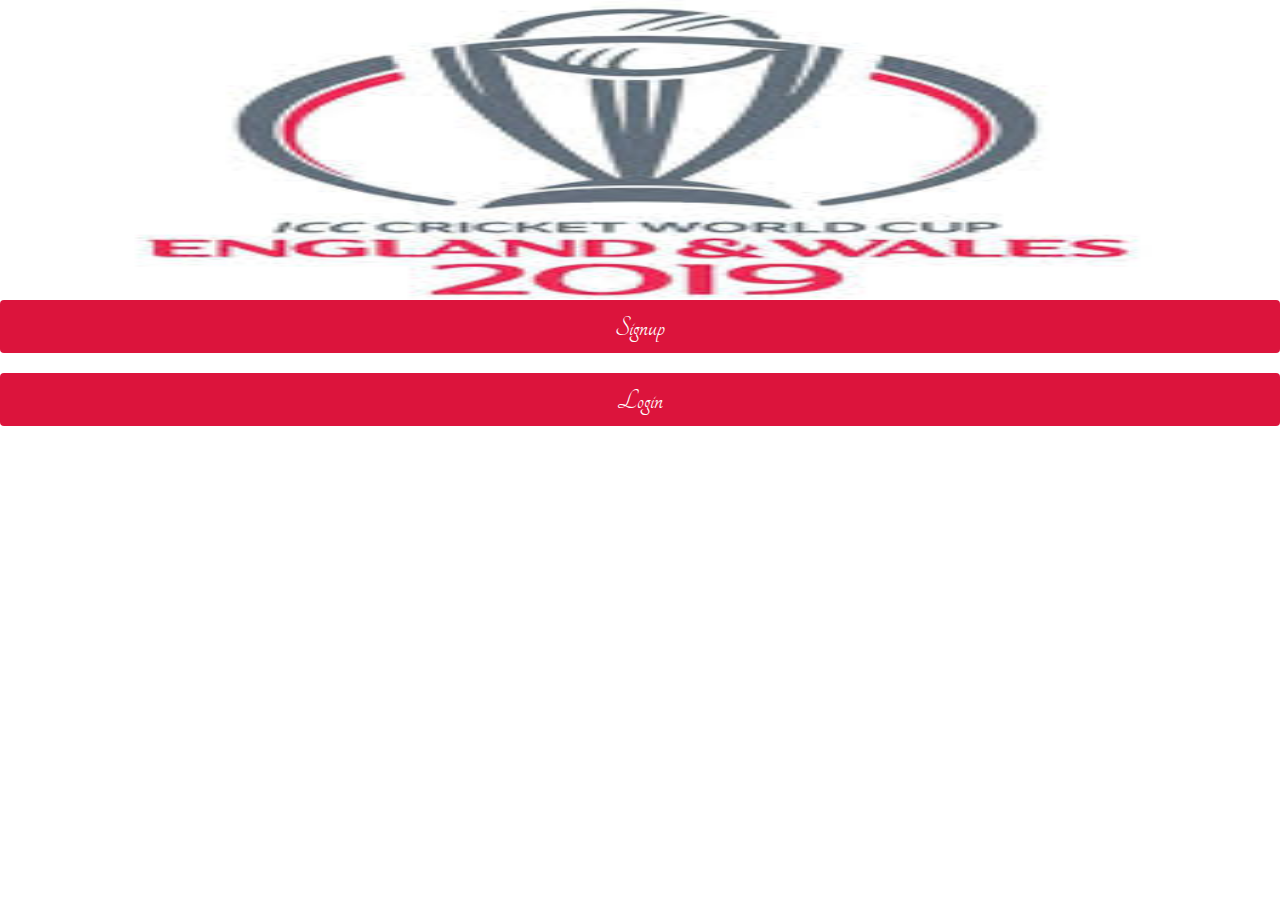
<file: Index.html>
<!DOCTYPE html PUBLIC "-//W3C//DTD XHTML 1.0 Transitional//EN" "http://www.w3.org/TR/xhtml1/DTD/xhtml1-transitional.dtd">
<html xmlns="http://www.w3.org/1999/xhtml">
<head>
<meta http-equiv="Content-Type" content="text/html; charset=utf-8" />
<title>Index</title>
<script src="js/jquery.js"></script>
<script src="js/bootstrap.min.js"></script>
<link type="text/css" rel="stylesheet" href="css/bootstrap.min.css" />
<link type="text/css" rel="stylesheet" href="style/index.css" />
<link rel="stylesheet" href="https://fonts.googleapis.com/css?family=Tangerine">

</head>

<body>

<div>

<img class="img img-responsive" src="images/download.jpg" />

<a href="siggnuppage.html"><button class="btn btn-block"  type="button">Signup</button></a><br />
<a href="login.html"><button class="btn btn-block"  type="button">Login</button></a>

</div>


</body>
</html>
</file>
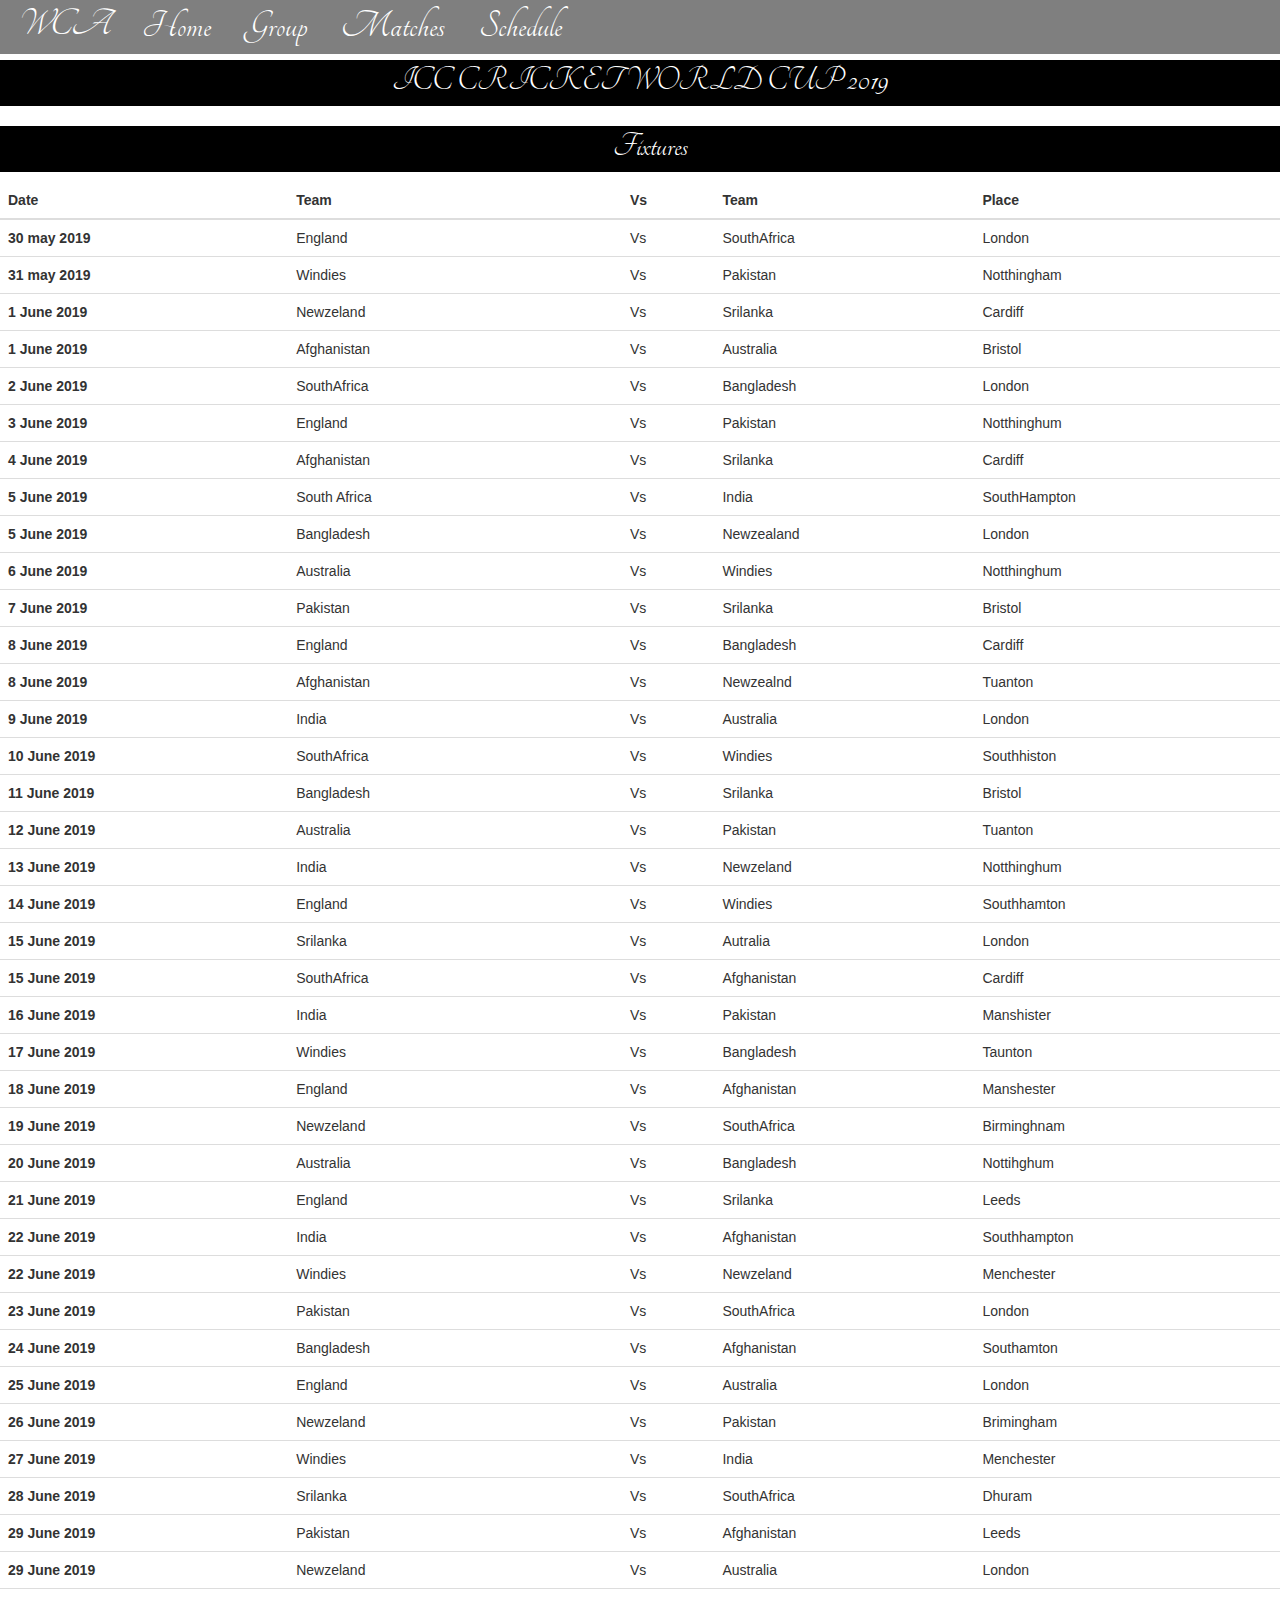
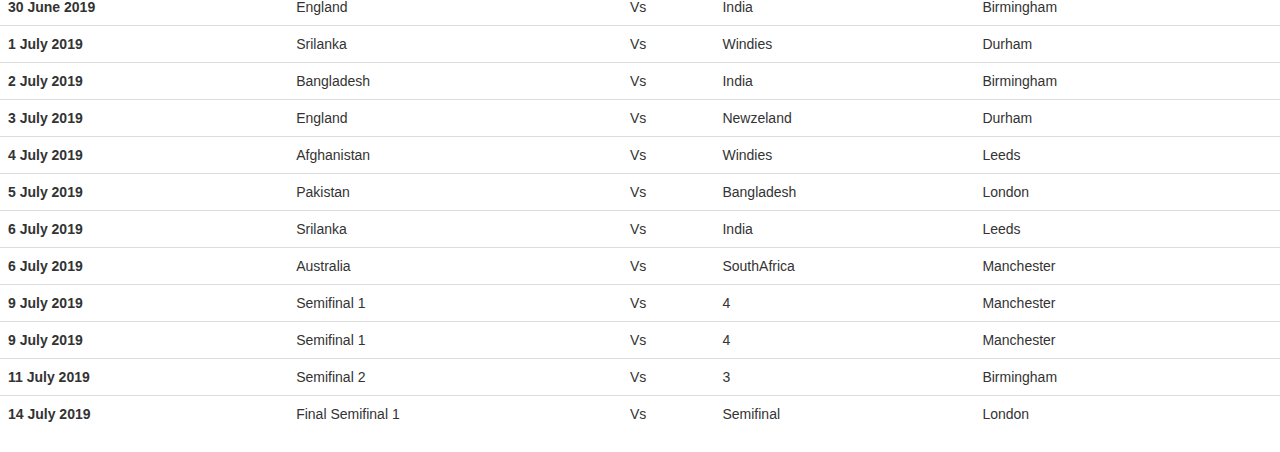
<file: matches.html>
<!DOCTYPE html PUBLIC "-//W3C//DTD XHTML 1.0 Transitional//EN" "http://www.w3.org/TR/xhtml1/DTD/xhtml1-transitional.dtd">
<html xmlns="http://www.w3.org/1999/xhtml">
<head>
<meta http-equiv="Content-Type" content="text/html; charset=utf-8" />
<title>Matches</title>
<script src="js/jquery.min"></script>
<script src="js/bootstrap.min.js"></script>
<link type="text/css" rel="stylesheet" href="css/bootstrap.min.css" />
<link type="text/css" rel="stylesheet" href="style/matches.css"/>
<link rel="stylesheet" href="https://fonts.googleapis.com/css?family=Tangerine">

</head>

<body>

<nav class="navbar-default navbar-inverse navbar-fixed-top">
<div class="navbar-header">
<button type="button"  class="navbar-toggle" data-target="#navbar-collapse" data-toggle="collapse">

<span class="icon-bar"></span>
<span class="icon-bar"></span>
<span class="icon-bar"></span>

</button>

<i class="navbar-brand">WCA</i>
</div>

<div class="collapse navbar-collapse" id="navbar-collapse">
<ul class="nav navbar-nav">

<li><a href="home.html">Home</a></li> &nbsp;&nbsp;
<li><a href="group.html">Group</a></li>&nbsp;&nbsp;
<li><a href="matches.html">Matches</a></li>&nbsp;&nbsp;
<li><a href="Schedule.html">Schedule</a></li>&nbsp;&nbsp;

</ul>
</div>
</nav>

<br />
<br />

<div>
<div>

<h3 class="h1">ICC CRICKET WORLD CUP 2019</h3>
<h3 class="h1">&nbsp; &nbsp; Fixtures</h3>
</div>

<table class="table table-dark">
  <thead>
    <tr>
      <th scope="col">Date</th>
      <th scope="col">Team</th>
      <th scope="col">Vs</th>
      <th scope="col">Team</th>
      <th scope="col">Place</th>
    </tr>
  </thead>
  <tbody>
    <tr>
      <th scope="row">30 may 2019</th>
      <td>England</td>
      <td>Vs</td>
      <td>SouthAfrica</td>
      <td>London</td>
    </tr>
    <tr>
      <th scope="row">31 may 2019</th>
      <td>Windies</td>
      <td>Vs</td>
      <td>Pakistan</td>
      <td>Notthingham</td>
    </tr>
    <tr>
      <th scope="row">1 June 2019</th>
      <td>Newzeland</td>
      <td>Vs</td>
      <td>Srilanka</td>
     <td>Cardiff</td>   
     </tr>
     <tr>
      <th scope="row">1 June 2019</th>
      <td>Afghanistan</td>
      <td>Vs</td>
      <td>Australia</td>
     <td>Bristol</td>   
     </tr>
     <tr>
      <th scope="row">2 June 2019</th>
      <td>SouthAfrica</td>
      <td>Vs</td>
      <td>Bangladesh</td>
     <td>London</td>   
     </tr>
     <tr>
      <th scope="row">3 June 2019</th>
      <td>England</td>
      <td>Vs</td>
      <td>Pakistan</td>
     <td>Notthinghum</td>   
     </tr>
     <tr>
      <th scope="row">4 June 2019</th>
      <td>Afghanistan</td>
      <td>Vs</td>
      <td>Srilanka</td>
     <td>Cardiff</td>   
     </tr>
     <tr>
      <th scope="row">5 June 2019</th>
      <td>South Africa</td>
      <td>Vs</td>
      <td>India</td>
     <td>SouthHampton</td>   
     </tr>
     <tr>
      <th scope="row">5 June 2019</th>
      <td>Bangladesh</td>
      <td>Vs</td>
      <td>Newzealand</td>
     <td>London</td>   
     </tr>
     <tr>
      <th scope="row">6 June 2019</th>
      <td>Australia</td>
      <td>Vs</td>
      <td>Windies</td>
     <td>Notthinghum</td>   
     </tr>
     <tr>
      <th scope="row">7 June 2019</th>
      <td>Pakistan</td>
      <td>Vs</td>
      <td>Srilanka</td>
     <td>Bristol</td>   
     </tr>
     <tr>
      <th scope="row">8 June 2019</th>
      <td>England</td>
      <td>Vs</td>
      <td>Bangladesh</td>
     <td>Cardiff</td>   
     </tr>
     <tr>
      <th scope="row">8 June 2019</th>
      <td>Afghanistan</td>
      <td>Vs</td>
      <td>Newzealnd</td>
     <td>Tuanton</td>   
     </tr>
     <tr>
      <th scope="row">9 June 2019</th>
      <td>India</td>
      <td>Vs</td>
      <td>Australia</td>
     <td>London</td>   
     </tr>
     <tr>
      <th scope="row">10 June 2019</th>
      <td>SouthAfrica</td>
      <td>Vs</td>
      <td>Windies</td>
     <td>Southhiston</td>   
     </tr>
     <tr>
      <th scope="row">11 June 2019</th>
      <td>Bangladesh</td>
      <td>Vs</td>
      <td>Srilanka</td>
     <td>Bristol</td>   
     </tr>
     <tr>
      <th scope="row">12 June 2019</th>
      <td>Australia</td>
      <td>Vs</td>
      <td>Pakistan</td>
     <td>Tuanton</td>   
     </tr>
     <tr>
      <th scope="row">13 June 2019</th>
      <td>India</td>
      <td>Vs</td>
      <td>Newzeland</td>
     <td>Notthinghum</td>   
     </tr>
     <tr>
      <th scope="row">14 June 2019</th>
      <td>England</td>
      <td>Vs</td>
      <td>Windies</td>
     <td>Southhamton</td>   
     </tr>
     <tr>
      <th scope="row">15 June 2019</th>
      <td>Srilanka</td>
      <td>Vs</td>
      <td>Autralia</td>
     <td>London</td>   
     </tr>
     <tr>
      <th scope="row">15 June 2019</th>
      <td>SouthAfrica</td>
      <td>Vs</td>
      <td>Afghanistan</td>
     <td>Cardiff</td>   
     </tr>
     <tr>
      <th scope="row">16 June 2019</th>
      <td>India</td>
      <td>Vs</td>
      <td>Pakistan</td>
     <td>Manshister</td>   
     </tr>
     <tr>
      <th scope="row">17 June 2019</th>
      <td>Windies</td>
      <td>Vs</td>
      <td>Bangladesh</td>
     <td>Taunton</td>   
     </tr>
     <tr>
      <th scope="row">18 June 2019</th>
      <td>England</td>
      <td>Vs</td>
      <td>Afghanistan</td>
     <td>Manshester</td>   
     </tr>
     <tr>
      <th scope="row">19 June 2019</th>
      <td>Newzeland</td>
      <td>Vs</td>
      <td>SouthAfrica</td>
     <td>Birminghnam</td>   
     </tr>
     <tr>
      <th scope="row">20 June 2019</th>
      <td>Australia</td>
      <td>Vs</td>
      <td>Bangladesh</td>
     <td>Nottihghum</td>   
     </tr>
     <tr>
      <th scope="row">21 June 2019</th>
      <td>England</td>
      <td>Vs</td>
      <td>Srilanka</td>
     <td>Leeds</td>   
     </tr>
      <th scope="row">22 June 2019</th>
      <td>India</td>
      <td>Vs</td>
      <td>Afghanistan</td>
     <td>Southhampton</td>   
     </tr>
      <th scope="row">22 June 2019</th>
      <td>Windies</td>
      <td>Vs</td>
      <td>Newzeland</td>
     <td>Menchester</td>   
     </tr>
      <th scope="row">23 June 2019</th>
      <td>Pakistan</td>
      <td>Vs</td>
      <td>SouthAfrica</td>
     <td>London</td>   
     </tr>
      <th scope="row">24 June 2019</th>
      <td>Bangladesh</td>
      <td>Vs</td>
      <td>Afghanistan</td>
     <td>Southamton</td>   
     </tr>
      <th scope="row">25 June 2019</th>
      <td>England</td>
      <td>Vs</td>
      <td>Australia</td>
     <td>London</td>   
     </tr>
      <th scope="row">26 June 2019</th>
      <td>Newzeland</td>
      <td>Vs</td>
      <td>Pakistan</td>
     <td>Brimingham</td>   
     </tr>
      <th scope="row">27 June 2019</th>
      <td>Windies</td>
      <td>Vs</td>
      <td>India</td>
     <td>Menchester</td>   
     </tr>
      <th scope="row">28 June 2019</th>
      <td>Srilanka</td>
      <td>Vs</td>
      <td>SouthAfrica</td>
     <td>Dhuram</td>   
     </tr>
      <th scope="row">29 June 2019</th>
      <td>Pakistan</td>
      <td>Vs</td>
      <td>Afghanistan</td>
     <td>Leeds</td>   
     </tr>
      <th scope="row">29 June 2019</th>
      <td>Newzeland</td>
      <td>Vs</td>
      <td>Australia</td>
     <td>London</td>   
     </tr>
      <th scope="row">30 June 2019</th>
      <td>England</td>
      <td>Vs</td>
      <td>India</td>
     <td>Birmingham</td>   
     </tr>
      <th scope="row">1 July 2019</th>
      <td>Srilanka</td>
      <td>Vs</td>
      <td>Windies</td>
     <td>Durham</td>   
     </tr>
      <th scope="row">2 July 2019</th>
      <td>Bangladesh</td>
      <td>Vs</td>
      <td>India</td>
     <td>Birmingham</td>   
     </tr>
      <th scope="row">3 July 2019</th>
      <td>England</td>
      <td>Vs</td>
      <td>Newzeland</td>
     <td>Durham</td>   
     </tr>
      <th scope="row">4 July 2019</th>
      <td>Afghanistan</td>
      <td>Vs</td>
      <td>Windies</td>
     <td>Leeds</td>   
     </tr>
      <th scope="row">5 July 2019</th>
      <td>Pakistan</td>
      <td>Vs</td>
      <td>Bangladesh</td>
     <td>London</td>   
     </tr>
      <th scope="row">6 July 2019</th>
      <td>Srilanka</td>
      <td>Vs</td>
      <td>India</td>
     <td>Leeds</td>   
     </tr>
      <th scope="row">6 July 2019</th>
      <td>Australia</td>
      <td>Vs</td>
      <td>SouthAfrica</td>
     <td>Manchester</td>   
     </tr>
     
      <th scope="row">9 July 2019</th>
      <td>Semifinal 1</td>
      <td>Vs</td>
      <td>4</td>
     <td>Manchester</td>   
     </tr>
     <th scope="row">9 July 2019</th>
      <td>Semifinal 1</td>
      <td>Vs</td>
      <td>4</td>
     <td>Manchester</td>   
     </tr>
     <th scope="row">11 July 2019</th>
      <td>Semifinal 2</td>
      <td>Vs</td>
      <td>3</td>
     <td>Birmingham</td>   
     </tr>
     <th scope="row">14 July 2019</th>
      <td>Final Semifinal 1</td>
      <td>Vs</td>
      <td>Semifinal</td>
     <td>London</td>   
     </tr>

  </tbody>
</table>

<div>
</body>
</html>
</file>
<file: style/index.css>
@charset "utf-8";
/* CSS Document */
.background{

	background-size:cover;
	background-repeat:no-repeat;
	width:100%;
	height:100vh;
}
.btn{
	
	color:white;
	background-color:crimson;
	font-family:Verdana, Geneva, sans-serif;
	height:53px;
	width:100%;
	font-family: 'Tangerine', serif;
	font-size:30px;

}

.btn:hover{
	background-color:black;
	color:white;
	opacity:0.5;
	font-family: 'Tangerine', serif;
}
.img{
		
	height:300px;
	width:100%;
}



.mainform{
	overflow:hidden;
	display:none;
	position:relative;
	}
	
	.red-circle::before{
		background-color:black;
		opacity:0.5;
</file>
<file: style/matches.css>
@charset "utf-8";
/* CSS Document */

.h1{
	
	color: white;
    background-color: black;
    height: 46px;
	border:1px solid black;
	font-family: 'Tangerine', serif;
	text-align:center;
}
.navbar-default{
	background-color:black;
	opacity:0.5;
}


.navbar-default .navbar-brand{
	
	color:white;
	font-family: 'Tangerine', serif;
	font-size:40px;

}
    .navbar-default .navbar-nav li a{
	
	color:white;
	font-family: 'Tangerine', serif;
	font-size:40px;
	margin:2px;
	
	}
	
	.navbar-default .navbar-nav li a:hover{
		
		background-color:white;
		color:black;
}

	
	.carousel .carousel-inner  .img{
		height:600px;
		width:100%;
		background-repeat:no-repeat;
		background-size:cover;
		}
		.carousel
		{
			background-repeat:no-repeat;
		background-size:cover;
			
			}
</file>
